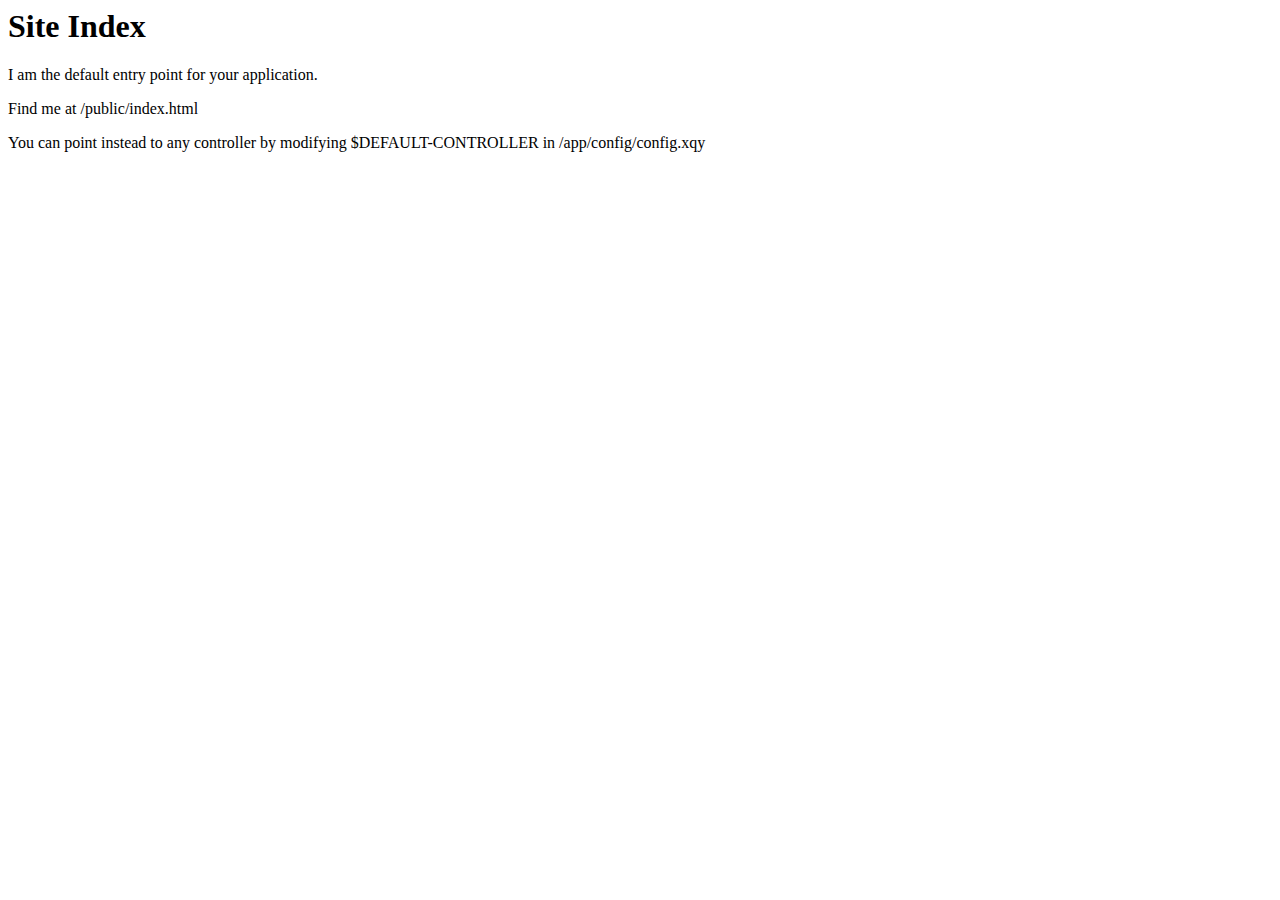
<file: marklogic-business-glossary/src/public/index.html>
<html xmlns="http://www.w3.org/1999/xhtml">
  <head>
    <title>Site Index</title>
  </head>
  <body>
    <h1>Site Index</h1>
    <p>I am the default entry point for your application.</p>
    <p>Find me at /public/index.html</p>
    <p>You can point instead to any controller by modifying $DEFAULT-CONTROLLER in /app/config/config.xqy</p>
  </body>
</html>
</file>
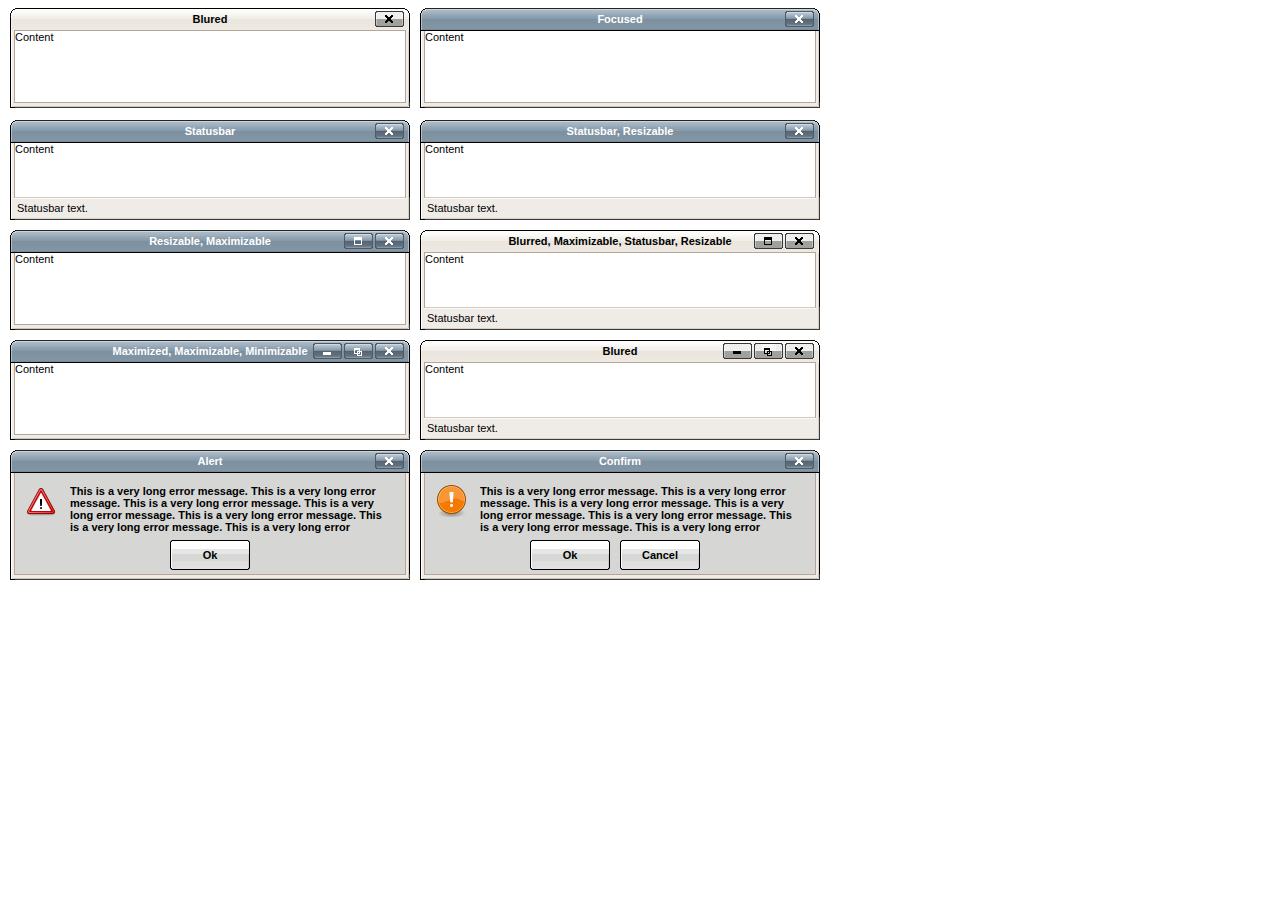
<file: src/resources/xsltforms/xsltforms/scripts/tinymce_3.4.6/plugins/inlinepopups/template.htm>
<!-- <!DOCTYPE html PUBLIC "-//W3C//DTD XHTML 1.0 Strict//EN" "http://www.w3.org/TR/xhtml1/DTD/xhtml1-strict.dtd"> -->
<html xmlns="http://www.w3.org/1999/xhtml">
<head>
<title>Template for dialogs</title>
<link rel="stylesheet" type="text/css" href="skins/clearlooks2/window.css" />
</head>
<body>

<div class="mceEditor">
	<div class="clearlooks2" style="width:400px; height:100px; left:10px;">
		<div class="mceWrapper">
			<div class="mceTop">
				<div class="mceLeft"></div>
				<div class="mceCenter"></div>
				<div class="mceRight"></div>
				<span>Blured</span>
			</div>

			<div class="mceMiddle">
				<div class="mceLeft"></div>
				<span>Content</span>
				<div class="mceRight"></div>
			</div>

			<div class="mceBottom">
				<div class="mceLeft"></div>
				<div class="mceCenter"></div>
				<div class="mceRight"></div>
				<span>Statusbar text.</span>
			</div>

			<a class="mceMove" href="#"></a>
			<a class="mceMin" href="#"></a>
			<a class="mceMax" href="#"></a>
			<a class="mceMed" href="#"></a>
			<a class="mceClose" href="#"></a>
			<a class="mceResize mceResizeN" href="#"></a>
			<a class="mceResize mceResizeS" href="#"></a>
			<a class="mceResize mceResizeW" href="#"></a>
			<a class="mceResize mceResizeE" href="#"></a>
			<a class="mceResize mceResizeNW" href="#"></a>
			<a class="mceResize mceResizeNE" href="#"></a>
			<a class="mceResize mceResizeSW" href="#"></a>
			<a class="mceResize mceResizeSE" href="#"></a>
		</div>
	</div>

	<div class="clearlooks2" style="width:400px; height:100px; left:420px;">
		<div class="mceWrapper mceMovable mceFocus">
			<div class="mceTop">
				<div class="mceLeft"></div>
				<div class="mceCenter"></div>
				<div class="mceRight"></div>
				<span>Focused</span>
			</div>

			<div class="mceMiddle">
				<div class="mceLeft"></div>
				<span>Content</span>
				<div class="mceRight"></div>
			</div>

			<div class="mceBottom">
				<div class="mceLeft"></div>
				<div class="mceCenter"></div>
				<div class="mceRight"></div>
				<span>Statusbar text.</span>
			</div>

			<a class="mceMove" href="#"></a>
			<a class="mceMin" href="#"></a>
			<a class="mceMax" href="#"></a>
			<a class="mceMed" href="#"></a>
			<a class="mceClose" href="#"></a>
			<a class="mceResize mceResizeN" href="#"></a>
			<a class="mceResize mceResizeS" href="#"></a>
			<a class="mceResize mceResizeW" href="#"></a>
			<a class="mceResize mceResizeE" href="#"></a>
			<a class="mceResize mceResizeNW" href="#"></a>
			<a class="mceResize mceResizeNE" href="#"></a>
			<a class="mceResize mceResizeSW" href="#"></a>
			<a class="mceResize mceResizeSE" href="#"></a>
		</div>
	</div>

	<div class="clearlooks2" style="width:400px; height:100px; left:10px; top:120px;">
		<div class="mceWrapper mceMovable mceFocus mceStatusbar">
			<div class="mceTop">
				<div class="mceLeft"></div>
				<div class="mceCenter"></div>
				<div class="mceRight"></div>
				<span>Statusbar</span>
			</div>

			<div class="mceMiddle">
				<div class="mceLeft"></div>
				<span>Content</span>
				<div class="mceRight"></div>
			</div>

			<div class="mceBottom">
				<div class="mceLeft"></div>
				<div class="mceCenter"></div>
				<div class="mceRight"></div>
				<span>Statusbar text.</span>
			</div>

			<a class="mceMove" href="#"></a>
			<a class="mceMin" href="#"></a>
			<a class="mceMax" href="#"></a>
			<a class="mceMed" href="#"></a>
			<a class="mceClose" href="#"></a>
			<a class="mceResize mceResizeN" href="#"></a>
			<a class="mceResize mceResizeS" href="#"></a>
			<a class="mceResize mceResizeW" href="#"></a>
			<a class="mceResize mceResizeE" href="#"></a>
			<a class="mceResize mceResizeNW" href="#"></a>
			<a class="mceResize mceResizeNE" href="#"></a>
			<a class="mceResize mceResizeSW" href="#"></a>
			<a class="mceResize mceResizeSE" href="#"></a>
		</div>
	</div>

	<div class="clearlooks2" style="width:400px; height:100px; left:420px; top:120px;">
		<div class="mceWrapper mceMovable mceFocus mceStatusbar mceResizable">
			<div class="mceTop">
				<div class="mceLeft"></div>
				<div class="mceCenter"></div>
				<div class="mceRight"></div>
				<span>Statusbar, Resizable</span>
			</div>

			<div class="mceMiddle">
				<div class="mceLeft"></div>
				<span>Content</span>
				<div class="mceRight"></div>
			</div>

			<div class="mceBottom">
				<div class="mceLeft"></div>
				<div class="mceCenter"></div>
				<div class="mceRight"></div>
				<span>Statusbar text.</span>
			</div>

			<a class="mceMove" href="#"></a>
			<a class="mceMin" href="#"></a>
			<a class="mceMax" href="#"></a>
			<a class="mceMed" href="#"></a>
			<a class="mceClose" href="#"></a>
			<a class="mceResize mceResizeN" href="#"></a>
			<a class="mceResize mceResizeS" href="#"></a>
			<a class="mceResize mceResizeW" href="#"></a>
			<a class="mceResize mceResizeE" href="#"></a>
			<a class="mceResize mceResizeNW" href="#"></a>
			<a class="mceResize mceResizeNE" href="#"></a>
			<a class="mceResize mceResizeSW" href="#"></a>
			<a class="mceResize mceResizeSE" href="#"></a>
		</div>
	</div>

	<div class="clearlooks2" style="width:400px; height:100px; left:10px; top:230px;">
		<div class="mceWrapper mceMovable mceFocus mceResizable mceMaximizable">
			<div class="mceTop">
				<div class="mceLeft"></div>
				<div class="mceCenter"></div>
				<div class="mceRight"></div>
				<span>Resizable, Maximizable</span>
			</div>

			<div class="mceMiddle">
				<div class="mceLeft"></div>
				<span>Content</span>
				<div class="mceRight"></div>
			</div>

			<div class="mceBottom">
				<div class="mceLeft"></div>
				<div class="mceCenter"></div>
				<div class="mceRight"></div>
				<span>Statusbar text.</span>
			</div>

			<a class="mceMove" href="#"></a>
			<a class="mceMin" href="#"></a>
			<a class="mceMax" href="#"></a>
			<a class="mceMed" href="#"></a>
			<a class="mceClose" href="#"></a>
			<a class="mceResize mceResizeN" href="#"></a>
			<a class="mceResize mceResizeS" href="#"></a>
			<a class="mceResize mceResizeW" href="#"></a>
			<a class="mceResize mceResizeE" href="#"></a>
			<a class="mceResize mceResizeNW" href="#"></a>
			<a class="mceResize mceResizeNE" href="#"></a>
			<a class="mceResize mceResizeSW" href="#"></a>
			<a class="mceResize mceResizeSE" href="#"></a>
		</div>
	</div>

	<div class="clearlooks2" style="width:400px; height:100px; left:420px; top:230px;">
		<div class="mceWrapper mceMovable mceStatusbar mceResizable mceMaximizable">
			<div class="mceTop">
				<div class="mceLeft"></div>
				<div class="mceCenter"></div>
				<div class="mceRight"></div>
				<span>Blurred, Maximizable, Statusbar, Resizable</span>
			</div>

			<div class="mceMiddle">
				<div class="mceLeft"></div>
				<span>Content</span>
				<div class="mceRight"></div>
			</div>

			<div class="mceBottom">
				<div class="mceLeft"></div>
				<div class="mceCenter"></div>
				<div class="mceRight"></div>
				<span>Statusbar text.</span>
			</div>

			<a class="mceMove" href="#"></a>
			<a class="mceMin" href="#"></a>
			<a class="mceMax" href="#"></a>
			<a class="mceMed" href="#"></a>
			<a class="mceClose" href="#"></a>
			<a class="mceResize mceResizeN" href="#"></a>
			<a class="mceResize mceResizeS" href="#"></a>
			<a class="mceResize mceResizeW" href="#"></a>
			<a class="mceResize mceResizeE" href="#"></a>
			<a class="mceResize mceResizeNW" href="#"></a>
			<a class="mceResize mceResizeNE" href="#"></a>
			<a class="mceResize mceResizeSW" href="#"></a>
			<a class="mceResize mceResizeSE" href="#"></a>
		</div>
	</div>

	<div class="clearlooks2" style="width:400px; height:100px; left:10px; top:340px;">
		<div class="mceWrapper mceMovable mceFocus mceResizable mceMaximized mceMinimizable mceMaximizable">
			<div class="mceTop">
				<div class="mceLeft"></div>
				<div class="mceCenter"></div>
				<div class="mceRight"></div>
				<span>Maximized, Maximizable, Minimizable</span>
			</div>

			<div class="mceMiddle">
				<div class="mceLeft"></div>
				<span>Content</span>
				<div class="mceRight"></div>
			</div>

			<div class="mceBottom">
				<div class="mceLeft"></div>
				<div class="mceCenter"></div>
				<div class="mceRight"></div>
				<span>Statusbar text.</span>
			</div>

			<a class="mceMove" href="#"></a>
			<a class="mceMin" href="#"></a>
			<a class="mceMax" href="#"></a>
			<a class="mceMed" href="#"></a>
			<a class="mceClose" href="#"></a>
			<a class="mceResize mceResizeN" href="#"></a>
			<a class="mceResize mceResizeS" href="#"></a>
			<a class="mceResize mceResizeW" href="#"></a>
			<a class="mceResize mceResizeE" href="#"></a>
			<a class="mceResize mceResizeNW" href="#"></a>
			<a class="mceResize mceResizeNE" href="#"></a>
			<a class="mceResize mceResizeSW" href="#"></a>
			<a class="mceResize mceResizeSE" href="#"></a>
		</div>
	</div>

	<div class="clearlooks2" style="width:400px; height:100px; left:420px; top:340px;">
		<div class="mceWrapper mceMovable mceStatusbar mceResizable mceMaximized mceMinimizable mceMaximizable">
			<div class="mceTop">
				<div class="mceLeft"></div>
				<div class="mceCenter"></div>
				<div class="mceRight"></div>
				<span>Blured</span>
			</div>

			<div class="mceMiddle">
				<div class="mceLeft"></div>
				<span>Content</span>
				<div class="mceRight"></div>
			</div>

			<div class="mceBottom">
				<div class="mceLeft"></div>
				<div class="mceCenter"></div>
				<div class="mceRight"></div>
				<span>Statusbar text.</span>
			</div>

			<a class="mceMove" href="#"></a>
			<a class="mceMin" href="#"></a>
			<a class="mceMax" href="#"></a>
			<a class="mceMed" href="#"></a>
			<a class="mceClose" href="#"></a>
			<a class="mceResize mceResizeN" href="#"></a>
			<a class="mceResize mceResizeS" href="#"></a>
			<a class="mceResize mceResizeW" href="#"></a>
			<a class="mceResize mceResizeE" href="#"></a>
			<a class="mceResize mceResizeNW" href="#"></a>
			<a class="mceResize mceResizeNE" href="#"></a>
			<a class="mceResize mceResizeSW" href="#"></a>
			<a class="mceResize mceResizeSE" href="#"></a>
		</div>
	</div>

	<div class="clearlooks2" style="width:400px; height:130px; left:10px; top:450px;">
		<div class="mceWrapper mceMovable mceFocus mceModal mceAlert">
			<div class="mceTop">
				<div class="mceLeft"></div>
				<div class="mceCenter"></div>
				<div class="mceRight"></div>
				<span>Alert</span>
			</div>

			<div class="mceMiddle">
				<div class="mceLeft"></div>
				<span>
					This is a very long error message. This is a very long error message.
					This is a very long error message. This is a very long error message.
					This is a very long error message. This is a very long error message.
					This is a very long error message. This is a very long error message.
					This is a very long error message. This is a very long error message.
					This is a very long error message. This is a very long error message.
				</span>
				<div class="mceRight"></div>
				<div class="mceIcon"></div>
			</div>

			<div class="mceBottom">
				<div class="mceLeft"></div>
				<div class="mceCenter"></div>
				<div class="mceRight"></div>
			</div>

			<a class="mceMove" href="#"></a>
			<a class="mceButton mceOk" href="#">Ok</a>
			<a class="mceClose" href="#"></a>
		</div>
	</div>

	<div class="clearlooks2" style="width:400px; height:130px; left:420px; top:450px;">
		<div class="mceWrapper mceMovable mceFocus mceModal mceConfirm">
			<div class="mceTop">
				<div class="mceLeft"></div>
				<div class="mceCenter"></div>
				<div class="mceRight"></div>
				<span>Confirm</span>
			</div>

			<div class="mceMiddle">
				<div class="mceLeft"></div>
				<span>
					This is a very long error message. This is a very long error message.
					This is a very long error message. This is a very long error message.
					This is a very long error message. This is a very long error message.
					This is a very long error message. This is a very long error message.
					This is a very long error message. This is a very long error message.
					This is a very long error message. This is a very long error message.
					</span>
				<div class="mceRight"></div>
				<div class="mceIcon"></div>
			</div>

			<div class="mceBottom">
				<div class="mceLeft"></div>
				<div class="mceCenter"></div>
				<div class="mceRight"></div>
			</div>

			<a class="mceMove" href="#"></a>
			<a class="mceButton mceOk" href="#">Ok</a>
			<a class="mceButton mceCancel" href="#">Cancel</a>
			<a class="mceClose" href="#"></a>
		</div>
	</div>
</div>

</body>
</html>
</file>
<file: src/resources/xsltforms/xsltforms/scripts/tinymce_3.4.6/plugins/inlinepopups/skins/clearlooks2/window.css>
/* Clearlooks 2 */

/* Reset */
.clearlooks2, .clearlooks2 div, .clearlooks2 span, .clearlooks2 a {vertical-align:baseline; text-align:left; position:absolute; border:0; padding:0; margin:0; background:transparent; font-family:Arial,Verdana; font-size:11px; color:#000; text-decoration:none; font-weight:normal; width:auto; height:auto; overflow:hidden; display:block}

/* General */
.clearlooks2 {position:absolute; direction:ltr}
.clearlooks2 .mceWrapper {position:static}
.mceEventBlocker {position:fixed; left:0; top:0; background:url(img/horizontal.gif) no-repeat 0 -75px; width:100%; height:100%}
.clearlooks2 .mcePlaceHolder {border:1px solid #000; background:#888; top:0; left:0; opacity:0.5; -ms-filter:'alpha(opacity=50)'; filter:alpha(opacity=50)}
.clearlooks2_modalBlocker {position:fixed; left:0; top:0; width:100%; height:100%; background:#FFF; opacity:0.6; -ms-filter:'alpha(opacity=60)'; filter:alpha(opacity=60); display:none}

/* Top */
.clearlooks2 .mceTop, .clearlooks2 .mceTop div {top:0; width:100%; height:23px}
.clearlooks2 .mceTop .mceLeft {width:6px; background:url(img/corners.gif)}
.clearlooks2 .mceTop .mceCenter {right:6px; width:100%; height:23px; background:url(img/horizontal.gif) 12px 0; clip:rect(auto auto auto 12px)}
.clearlooks2 .mceTop .mceRight {right:0; width:6px; height:23px; background:url(img/corners.gif) -12px 0}
.clearlooks2 .mceTop span {width:100%; text-align:center; vertical-align:middle; line-height:23px; font-weight:bold}
.clearlooks2 .mceFocus .mceTop .mceLeft {background:url(img/corners.gif) -6px 0}
.clearlooks2 .mceFocus .mceTop .mceCenter {background:url(img/horizontal.gif) 0 -23px}
.clearlooks2 .mceFocus .mceTop .mceRight {background:url(img/corners.gif) -18px 0}
.clearlooks2 .mceFocus .mceTop span {color:#FFF}

/* Middle */
.clearlooks2 .mceMiddle, .clearlooks2 .mceMiddle div {top:0}
.clearlooks2 .mceMiddle {width:100%; height:100%; clip:rect(23px auto auto auto)}
.clearlooks2 .mceMiddle .mceLeft {left:0; width:5px; height:100%; background:url(img/vertical.gif) -5px 0}
.clearlooks2 .mceMiddle span {top:23px; left:5px; width:100%; height:100%; background:#FFF}
.clearlooks2 .mceMiddle .mceRight {right:0; width:5px; height:100%; background:url(img/vertical.gif)}

/* Bottom */
.clearlooks2 .mceBottom, .clearlooks2 .mceBottom div {height:6px}
.clearlooks2 .mceBottom {left:0; bottom:0; width:100%}
.clearlooks2 .mceBottom div {top:0}
.clearlooks2 .mceBottom .mceLeft {left:0; width:5px; background:url(img/corners.gif) -34px -6px}
.clearlooks2 .mceBottom .mceCenter {left:5px; width:100%; background:url(img/horizontal.gif) 0 -46px}
.clearlooks2 .mceBottom .mceRight {right:0; width:5px; background: url(img/corners.gif) -34px 0}
.clearlooks2 .mceBottom span {display:none}
.clearlooks2 .mceStatusbar .mceBottom, .clearlooks2 .mceStatusbar .mceBottom div {height:23px}
.clearlooks2 .mceStatusbar .mceBottom .mceLeft {background:url(img/corners.gif) -29px 0}
.clearlooks2 .mceStatusbar .mceBottom .mceCenter {background:url(img/horizontal.gif) 0 -52px}
.clearlooks2 .mceStatusbar .mceBottom .mceRight {background:url(img/corners.gif) -24px 0}
.clearlooks2 .mceStatusbar .mceBottom span {display:block; left:7px; font-family:Arial, Verdana; font-size:11px; line-height:23px}

/* Actions */
.clearlooks2 a {width:29px; height:16px; top:3px;}
.clearlooks2 .mceClose {right:6px; background:url(img/buttons.gif) -87px 0}
.clearlooks2 .mceMin {display:none; right:68px; background:url(img/buttons.gif) 0 0}
.clearlooks2 .mceMed {display:none; right:37px; background:url(img/buttons.gif) -29px 0}
.clearlooks2 .mceMax {display:none; right:37px; background:url(img/buttons.gif) -58px 0}
.clearlooks2 .mceMove {display:none;width:100%;cursor:move;background:url(img/corners.gif) no-repeat -100px -100px}
.clearlooks2 .mceMovable .mceMove {display:block}
.clearlooks2 .mceFocus .mceClose {right:6px; background:url(img/buttons.gif) -87px -16px}
.clearlooks2 .mceFocus .mceMin {right:68px; background:url(img/buttons.gif) 0 -16px}
.clearlooks2 .mceFocus .mceMed {right:37px; background:url(img/buttons.gif) -29px -16px}
.clearlooks2 .mceFocus .mceMax {right:37px; background:url(img/buttons.gif) -58px -16px}
.clearlooks2 .mceFocus .mceClose:hover {right:6px; background:url(img/buttons.gif) -87px -32px}
.clearlooks2 .mceFocus .mceClose:hover {right:6px; background:url(img/buttons.gif) -87px -32px}
.clearlooks2 .mceFocus .mceMin:hover {right:68px; background:url(img/buttons.gif) 0 -32px}
.clearlooks2 .mceFocus .mceMed:hover {right:37px; background:url(img/buttons.gif) -29px -32px}
.clearlooks2 .mceFocus .mceMax:hover {right:37px; background:url(img/buttons.gif) -58px -32px}

/* Resize */
.clearlooks2 .mceResize {top:auto; left:auto; display:none; width:5px; height:5px; background:url(img/horizontal.gif) no-repeat 0 -75px}
.clearlooks2 .mceResizable .mceResize {display:block}
.clearlooks2 .mceResizable .mceMin, .clearlooks2 .mceMax {display:none}
.clearlooks2 .mceMinimizable .mceMin {display:block}
.clearlooks2 .mceMaximizable .mceMax {display:block}
.clearlooks2 .mceMaximized .mceMed {display:block}
.clearlooks2 .mceMaximized .mceMax {display:none}
.clearlooks2 a.mceResizeN {top:0; left:0; width:100%; cursor:n-resize}
.clearlooks2 a.mceResizeNW {top:0; left:0; cursor:nw-resize}
.clearlooks2 a.mceResizeNE {top:0; right:0; cursor:ne-resize}
.clearlooks2 a.mceResizeW {top:0; left:0; height:100%; cursor:w-resize;}
.clearlooks2 a.mceResizeE {top:0; right:0; height:100%; cursor:e-resize}
.clearlooks2 a.mceResizeS {bottom:0; left:0; width:100%; cursor:s-resize}
.clearlooks2 a.mceResizeSW {bottom:0; left:0; cursor:sw-resize}
.clearlooks2 a.mceResizeSE {bottom:0; right:0; cursor:se-resize}

/* Alert/Confirm */
.clearlooks2 .mceButton {font-weight:bold; bottom:10px; width:80px; height:30px; background:url(img/button.gif); line-height:30px; vertical-align:middle; text-align:center; outline:0}
.clearlooks2 .mceMiddle .mceIcon {left:15px; top:35px; width:32px; height:32px}
.clearlooks2 .mceAlert .mceMiddle span, .clearlooks2 .mceConfirm .mceMiddle span {background:transparent;left:60px; top:35px; width:320px; height:50px; font-weight:bold; overflow:auto; white-space:normal}
.clearlooks2 a:hover {font-weight:bold;}
.clearlooks2 .mceAlert .mceMiddle, .clearlooks2 .mceConfirm .mceMiddle {background:#D6D7D5}
.clearlooks2 .mceAlert .mceOk {left:50%; top:auto; margin-left: -40px}
.clearlooks2 .mceAlert .mceIcon {background:url(img/alert.gif)}
.clearlooks2 .mceConfirm .mceOk {left:50%; top:auto; margin-left: -90px}
.clearlooks2 .mceConfirm .mceCancel {left:50%; top:auto}
.clearlooks2 .mceConfirm .mceIcon {background:url(img/confirm.gif)}
</file>
